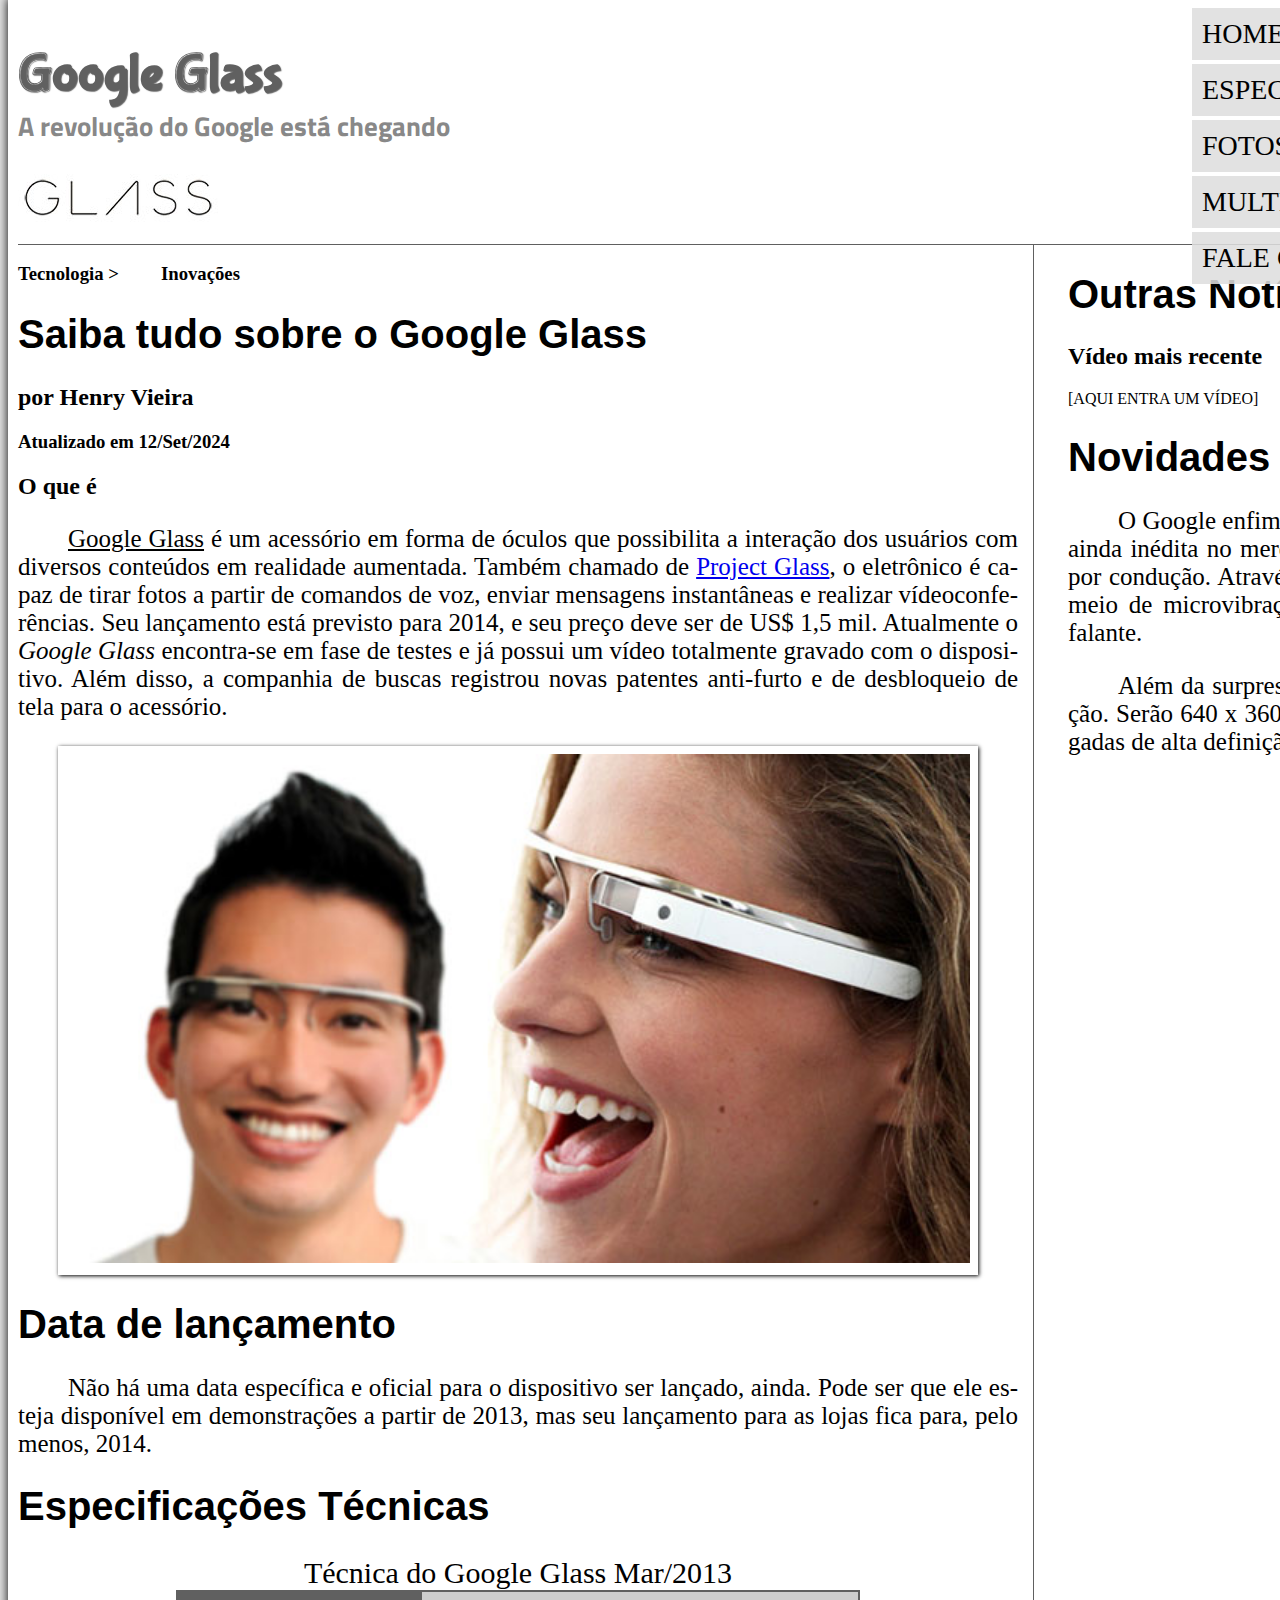
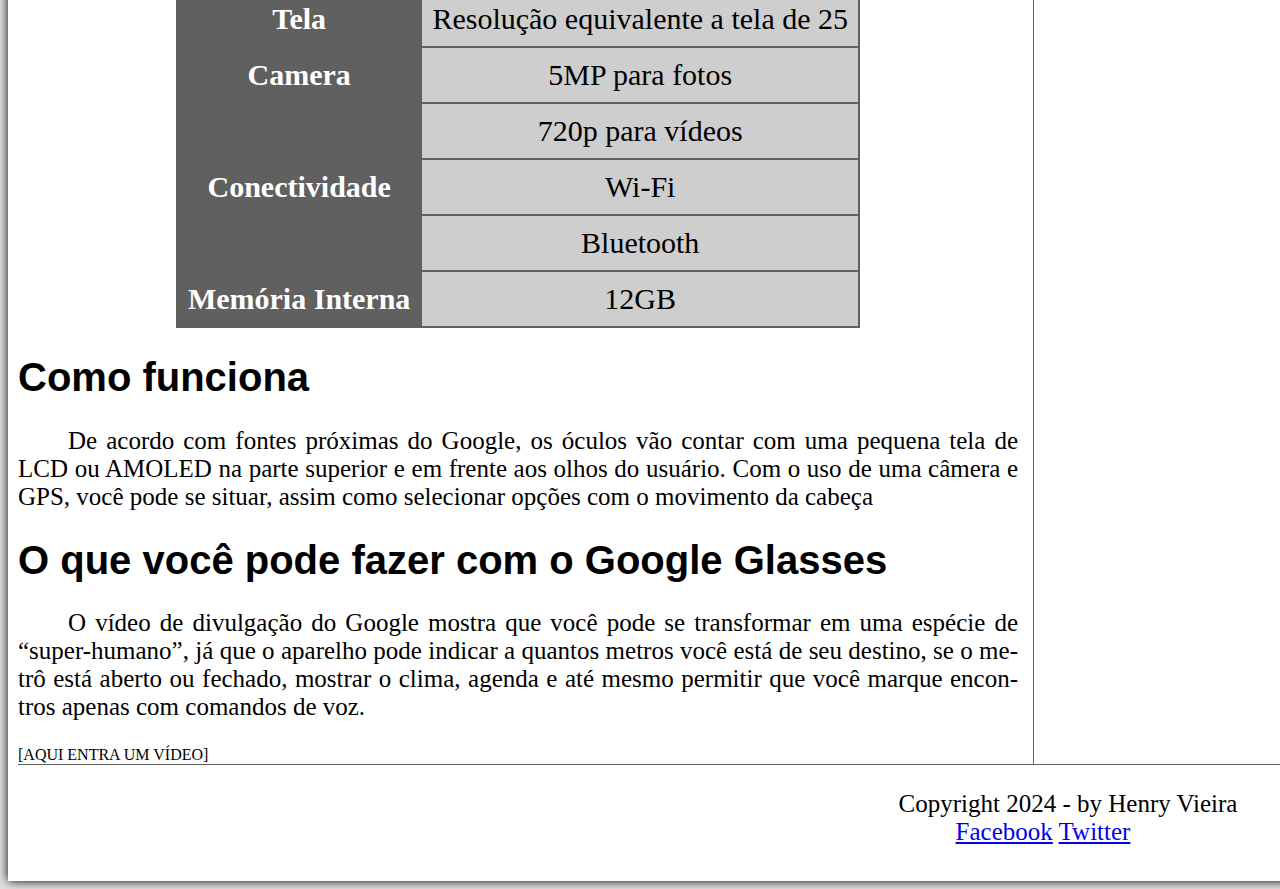
<file: projeto-glass-html5/index.html>
<!DOCTYPE html>
<html lang="pt-br">
    <head>
        <meta charset="UTF-8"/>
        <Title>Tudo sobre Google Glass</Title>
        <link rel="stylesheet" href="_css/style.css"/>
    </head>
    <body>
    <div id="interface" class="clearfix">
        <header id="cabecalho">
            <hgroup>
                <h1>Google Glass</h1>
                <h2>A revolução do Google está chegando</h2>
            </hgroup>   
            
            <img id="icone" src="_imagens/glass-oculos-preto-peq.png">

<nav id="Menu">
    <h1>Menu Principal</h1>
    <ul >
        <li><a href="index.html">Home</a></li>
        <li><a href="specs.html">Especificações</a></li>
        <li><a href="fotos.html">Fotos</a></li>
        <li><a href="multimidia.html">Multimídia</a></li>
        <li><a href="fale-conosco.html">Fale conosco</a></li>
    </ol>
</nav>
      </header>
    <section id="corpo"> 
    <hgroup>
        <h3>Tecnologia > &nbsp;&nbsp;&nbsp;&nbsp;&nbsp;&nbsp;&nbsp; Inovações</h3>
        <h1>Saiba tudo sobre o Google Glass</h1>
        <h2>por Henry Vieira</h2>
        <h3>Atualizado em 12/Set/2024</h3>
    </hgroup>
<h2>O que é</h2>
<p> <span class="sublinhado">Google Glass</span> é um acessório em forma de óculos que possibilita a interação dos usuários com diversos conteúdos em realidade aumentada. Também chamado de <a href="https://en.wikipedia.org/wiki/Google_Glass" target="_blank">Project Glass</a>, o eletrônico é capaz de tirar fotos a partir de comandos de voz, enviar mensagens instantâneas e realizar vídeoconferências. Seu lançamento está previsto para 2014, e seu preço deve ser de US$ 1,5 mil. Atualmente o <em>Google Glass</em> encontra-se em fase de testes e já possui um vídeo totalmente gravado com o dispositivo. Além disso, a companhia de buscas registrou novas patentes anti-furto e de desbloqueio de tela para o acessório.</p>
<figure class="foto-legenda">
    <img src="_imagens/glass-quadro-homem-mulher.jpg"/>
    <figcaption>
        <h3>Google Glass</h3>
        <p>Nova Mandeira de Ver o mundo</p>
    </figcaption>
</figure>

<h1> Data de lançamento</h1>
<p>Não há uma data específica e oficial para o dispositivo ser lançado, ainda. Pode ser que ele esteja disponível em demonstrações a partir de 2013, mas seu lançamento para as lojas fica para, pelo menos, 2014.</p>

<h1>Especificações Técnicas</h1>
<table id="tabela">
<caption> Técnica do Google Glass Mar/2013 </caption> 

<tr><td class="ce">Tela</td><td class="cd">Resolução equivalente a tela de 25</td></tr>
<tr><td rowspan="2"class="ce">Camera</td><td class="cd">5MP para fotos</td></tr>
<tr><td class="cd">720p para vídeos</td></tr>
<tr><td rowspan="2"class="ce">Conectividade</td><td class="cd">Wi-Fi</td></tr>
<tr><td class="cd">Bluetooth</td></tr>
<tr><td class="ce">Memória Interna</td><td class="cd">12GB</td></tr>
</table>
<h1>Como funciona</h1>
<p>De acordo com fontes próximas do Google, os óculos vão contar com uma pequena tela de LCD ou AMOLED na parte superior e em frente aos olhos do usuário. Com o uso de uma câmera e GPS, você pode se situar, assim como selecionar opções com o movimento da cabeça</p>

<h1>O que você pode fazer com o Google Glasses</h1>
<p>O vídeo de divulgação do Google mostra que você pode se transformar em uma espécie de “super-<wbr/>humano”, já que o aparelho pode indicar a quantos metros você está de seu destino, se o metrô está aberto ou fechado, mostrar o clima, agenda e até mesmo permitir que você marque encontros apenas com comandos de voz.</p>

[AQUI ENTRA UM VÍDEO]
</section>
<aside id="lateral">
<h1>Outras Notícias</h1>
<h2>Vídeo mais recente</h2>

[AQUI ENTRA UM VÍDEO]

<h1>Novidades no Glass</h1>
<p>O Google enfim revelou as especificações completas do Google Glass, e com ele uma surpresa ainda inédita no mercado: a gigante das buscas usará um sistema de áudio baseado na transdução por condução. Através das hastes dos óculos, o som será transmitido para o ouvido do usuário por meio de microvibrações em determinados ossos de sua cabeça, sem usar nenhum tipo de alto-falante.</p>

<p>Além da surpresa do áudio, a tela montada a frente do olho do usuário também chamou atenção. Serão 640 x 360 pixels de resolução que, em proporção, equivaleria a um monitor de 25 polegadas de alta definição colocado a 2,5 metros de distância do espectador.</p>
</aside>
<footer id="rodape">
<p>Copyright 2024 - by Henry Vieira <br/>
<a href="http://facebook.com" target="_blank">Facebook</a> 
<a href="http://Twitter.com" target="_blank">Twitter</a> </p>
</footer>
</div>
</body>

</html>
</file>
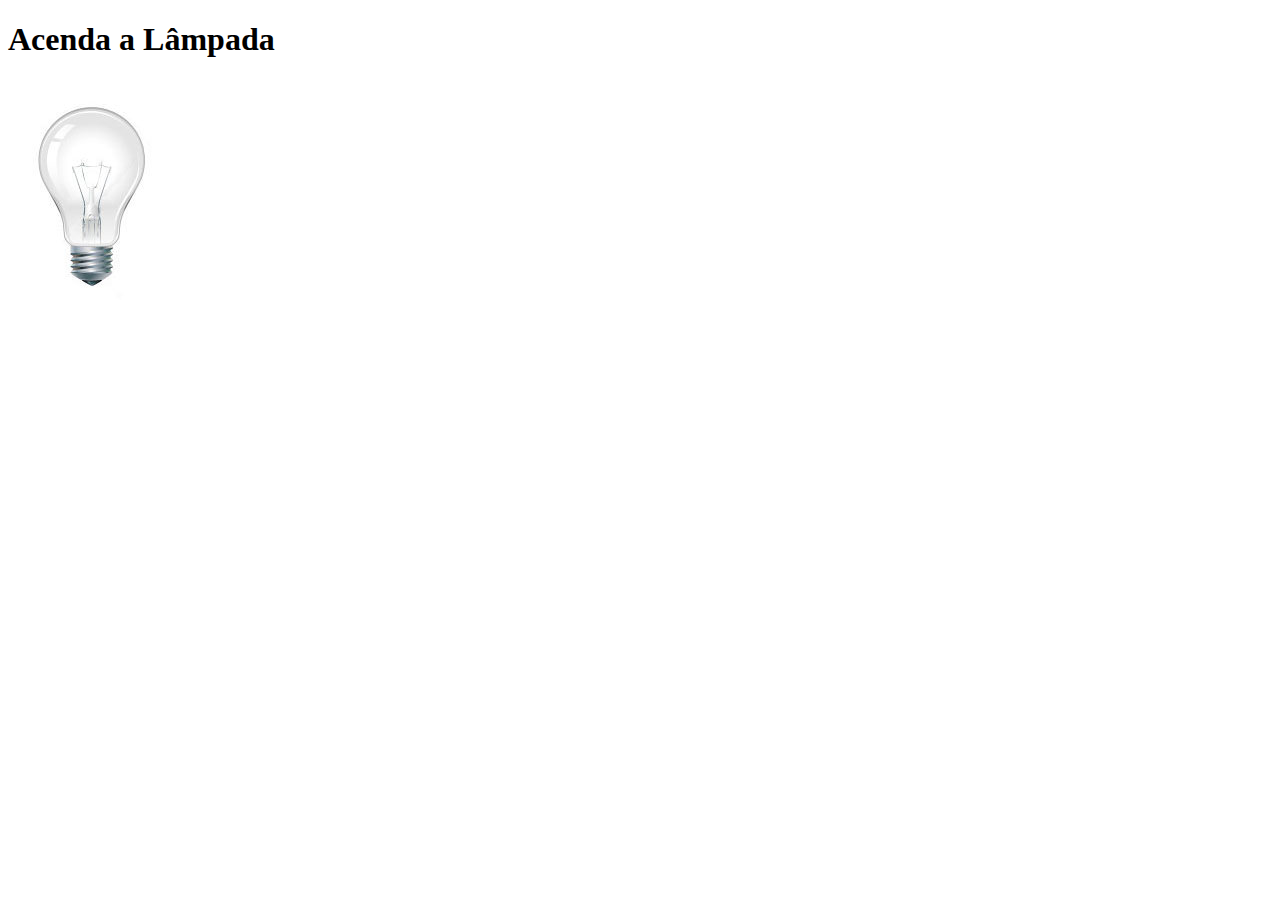
<file: Testejs02.html>
<!DOCTYPE html>
<html lang="pt-br">
<head>
    <meta charset="UTF-8">
    <meta name="viewport" content="width=device-width, initial-scale=1.0">
    <title>Teste JavaScrip</title>
    <script>
        var quebrada = false;
        function mudaLampada(tipo) {
            if (tipo == 1) {
                arquivo = "projeto-glass-html5/_imagens/lampada-acesa.jpg";
            }
            if (tipo == 2) {
                arquivo = "projeto-glass-html5/_imagens/lampada-apagada.jpg";
            }
            if (tipo == 3) {
                arquivo = "projeto-glass-html5/_imagens/lampada-quebrada.jpg";
               
            }
            if (!quebrada) {
                document.getElementById("Luz").src = arquivo;
                if (tipo == 3) {
                    quebrada = true;
                }
            }
        }
        alert("oLÁ")
    </script>
</head>
<body>
    <h1>Acenda a Lâmpada</h1>
    <img src="projeto-glass-html5/_imagens/lampada-apagada.jpg" id="Luz" onmousemove="mudaLampada(1)" onmouseout="mudaLampada(2)" onclick="mudaLampada(3)" />
</body>
</html>
</file>
<file: projeto-glass-html5/_css/style.css>
@import url('https://fonts.googleapis.com/css2?family=Titillium+Web:ital,wght@0,200;0,300;0,400;0,600;0,700;0,900;1,200;1,300;1,400;1,600;1,700&display=swap');

@font-face {
    font-family: 'FonteLogo';
    src: url("../_fonts/bubblegum-sans-regular.otf");
}
/*Aqui é onde formatamos o fundo do site*/
body{
    background-color: #dddd;   
}
div#interface {
    width: 2050px;
    background-color: #ffff;    
    margin: -10px auto auto auto;
    box-shadow: 0px 0px 10px black;
    padding: 10px;

}
/* Aqui é uma das soluções para ajudar o problema de container*/
.clearfix::after {
    content:"";
    clear: both;
    display: table;
}
/*Aqui é onde formatamos os titulos em h1*/
h1 {
    font-family: Arial;
    font-size: 30pt;
    color: rgb(0, 0, 0);
}
/*Aqui é onde formatamos os paragrafos*/
p {
    hyphens: auto;
    word-wrap: break-word;
    overflow: break-word;
    text-align: justify;
    text-indent: 50px;
    font-size: 25px;
}
span.sublinhado { 
        text-decoration: underline;
}

header#cabecalho img#icone {
    position: absolute;
    left: 1925px;
    top: 80px;
}
header#cabecalho h1 {
    font-family: 'FonteLogo', sans-serif;
    font-size: 40pt;
    color: #606060;
    text-shadow: 1px 1px 1px rgba(0,0,0,.6);
    padding: 0px;
    margin-bottom: 0px;
}
header#cabecalho h2 {
    font-family: "Titillium Web", sans-serif;
    color: #888888;
    font-size: 20pt;
    padding: 0px;
    margin-top: 0px;

}

header#cabecalho {
    border-bottom: 1px #606060 solid;
    height: 200px;
    background: url(../_imagens/glass-logo-peq.jpg) no-repeat 0px 130px ;
}

/*Formatação de Imagens com Legendas*/

/*Aqui é onde colocamos um borda*/
figure.foto-legenda {
    position: relative;
    border: 8px solid white;
    box-shadow: 1px 1px 4px black;

}
/*Aqui é onde dimensiona a imagem */
figure.foto-legenda img {
    width: 100%;
    height: 100%;
}

figure.foto-legenda figcaption {
    opacity: 0;
    position: absolute;
    top: 0px;
    background-color: rgba(0,0,0,.4);
    color: white;
    width: 100%;
    height: 100%;
    padding: 10px;
    box-sizing: border-box ;
    transition: opacity 1s;
}

figure.foto-legenda:hover figcaption {
    opacity: 1;
}
/*Formatação para o Menu Superior*/
nav#Menu{
    display: block;
}

nav#Menu ul {
    list-style: none;
    text-transform: uppercase;
    position: absolute;
    top: -10px;
    left: 1150px;
}
/*Este trata do menu, especificamente o bloco */
nav#Menu li {
    display: inline-block; 
    background-color: #dddd;  
    padding: 10px;
    margin: 2px; 
    font-size: 28px;
    transition: background-color 1s;
} 
/*Este trata do menu, especificamente cada tópico*/
nav#Menu li:hover {
    background-color: #606060;
}

nav#Menu h1 {
    display: none;
}

nav#Menu a {
    color: #000000;
    text-decoration: none;

}
nav#Menu a:hover {
    color: white;
}
/* Divide em duas partes o site, a esquerda e direia*/
section#corpo {
    display: block;
    width: 1000px;
    float: left;
    border-right: 1px solid #606060;
    padding-right: 15px;
}
table#tabela {
    border: 1px solid #606060;
    font-size: 30px;
    border-spacing: 0px;
    margin-left: auto;
    margin-right: auto;
}
table#tabela td {
    border: 1px solid #606060;
    padding: 10px;
    text-align: center;
    
}
aside#lateral {
    display: block;
    width: 1000px; ;
    float: right;
}
footer#rodape {
    clear: both;
    border-top: 1px solid #606060;
}

footer#rodape p {
    text-align: center;
}
table#tabela td.ce {
    color:#ffff;
    background-color: #606060;
    vertical-align: top;
    font-weight: bold;
}
table#tabela td.cd {
    background-color: #cecece;
}
</file>
